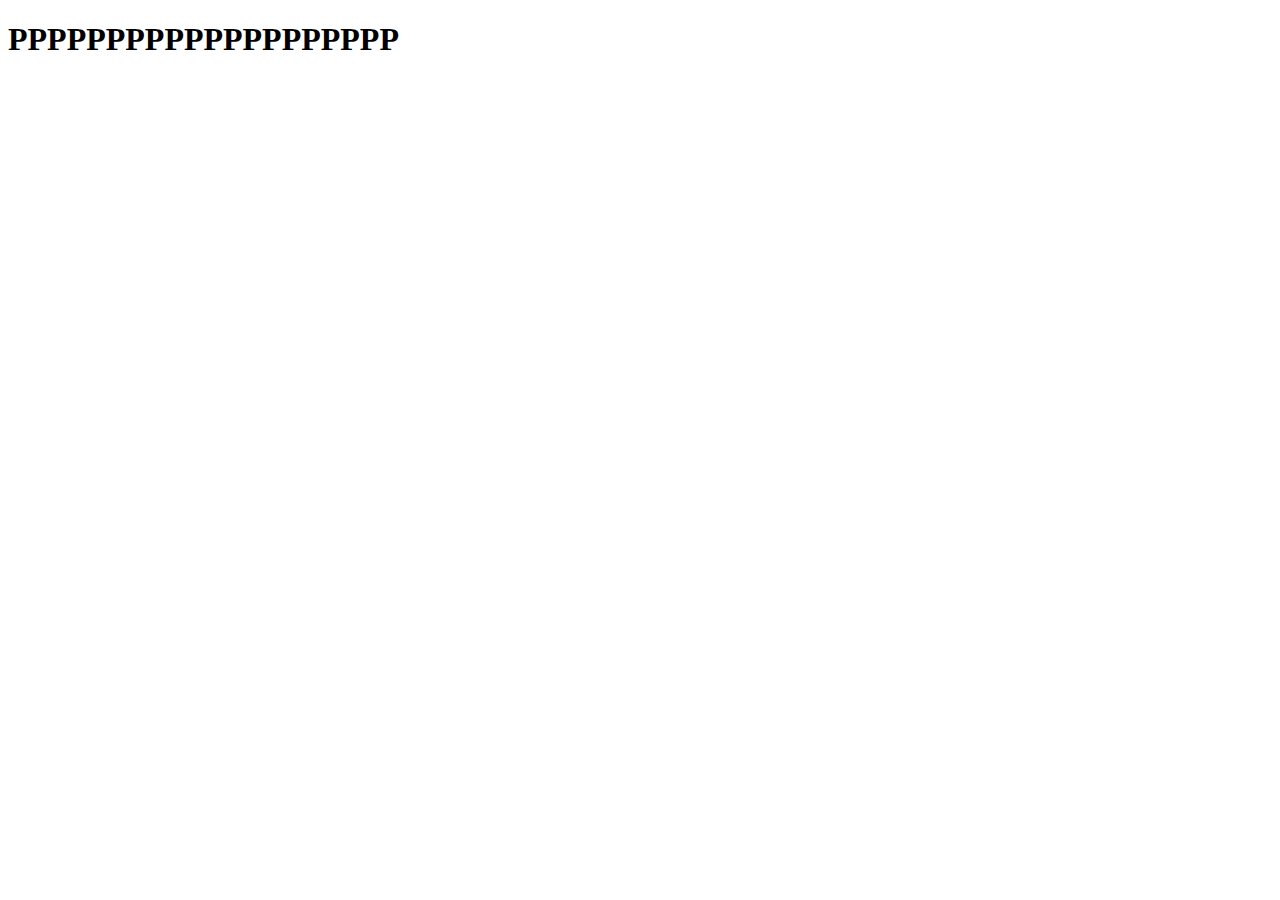
<file: src/main/resources/templates/home.html>
<!DOCTYPE html>
<html lang="en">
<head>
    <meta charset="UTF-8">
    <meta name="viewport" content="width=device-width, initial-scale=1.0">
    <title>Home</title>
</head>
<body>
    <h1>PPPPPPPPPPPPPPPPPPPP</h1>
</body>
</html>
</file>
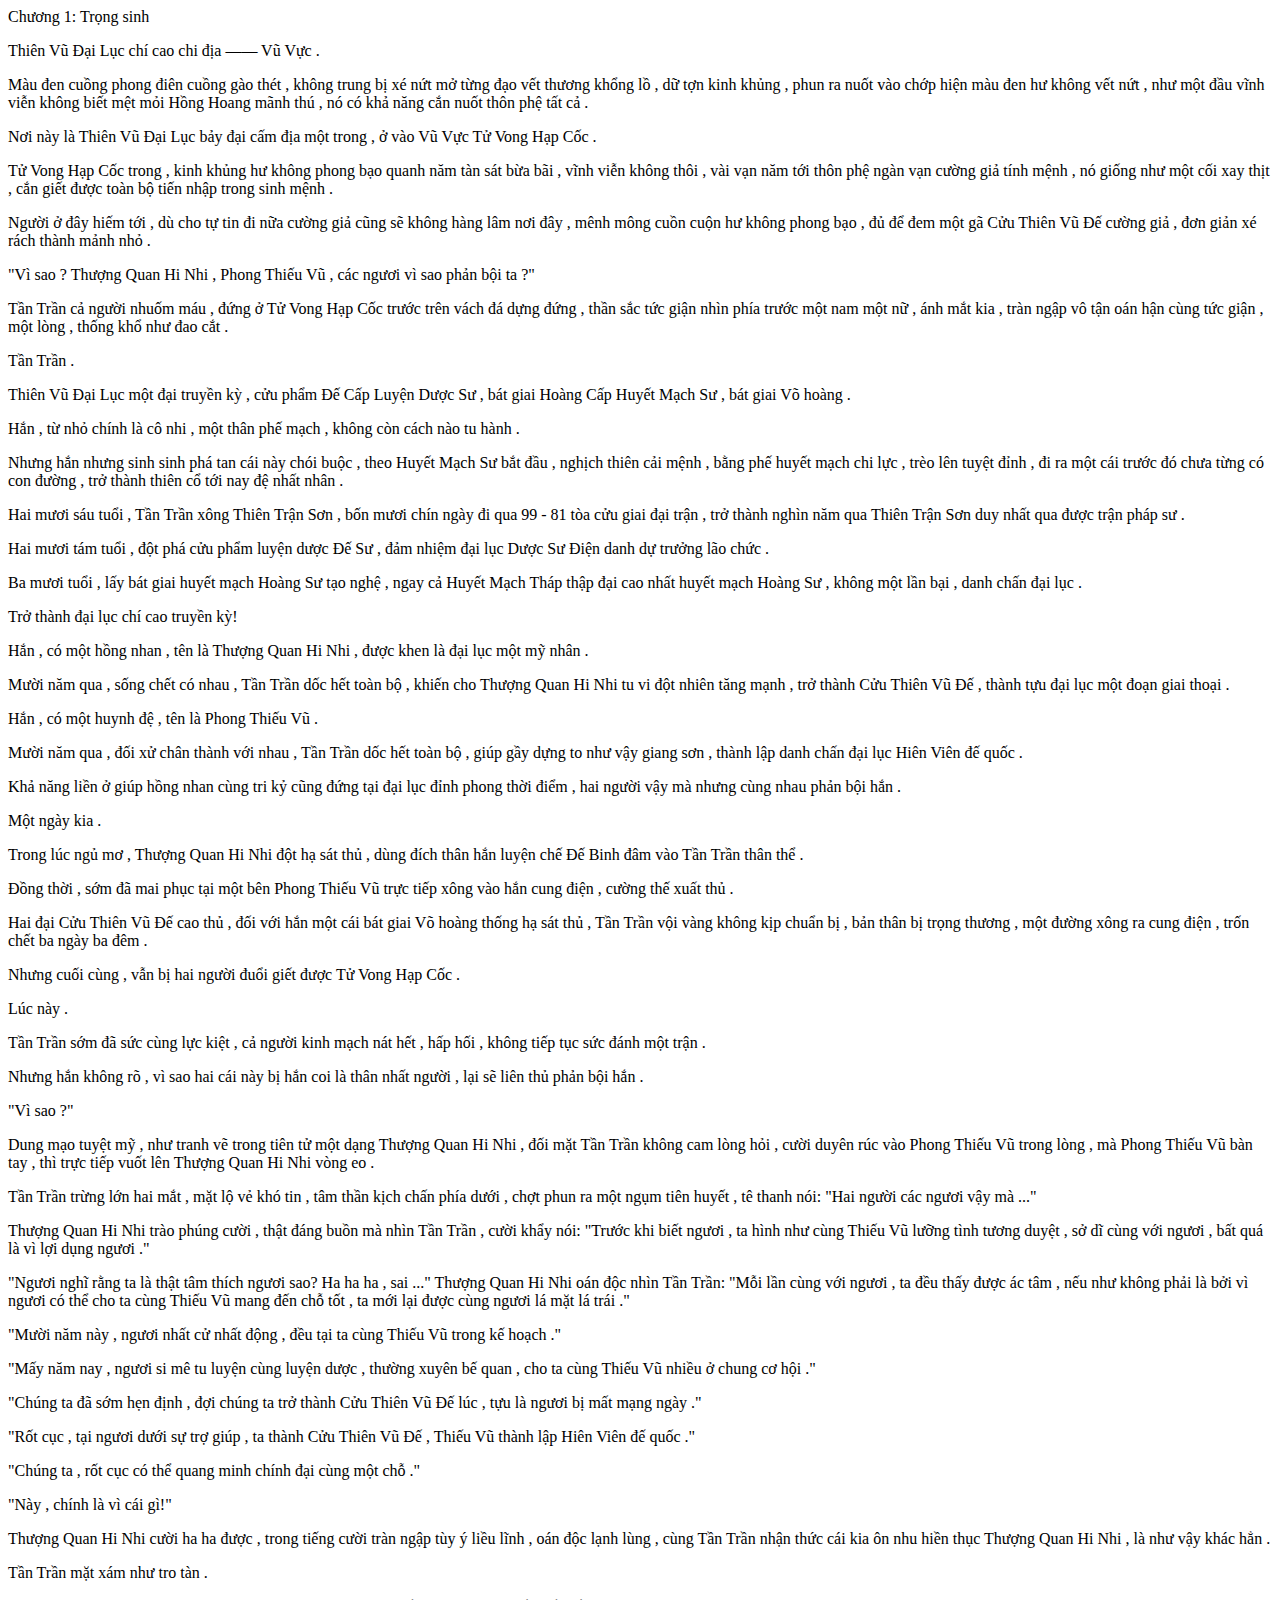
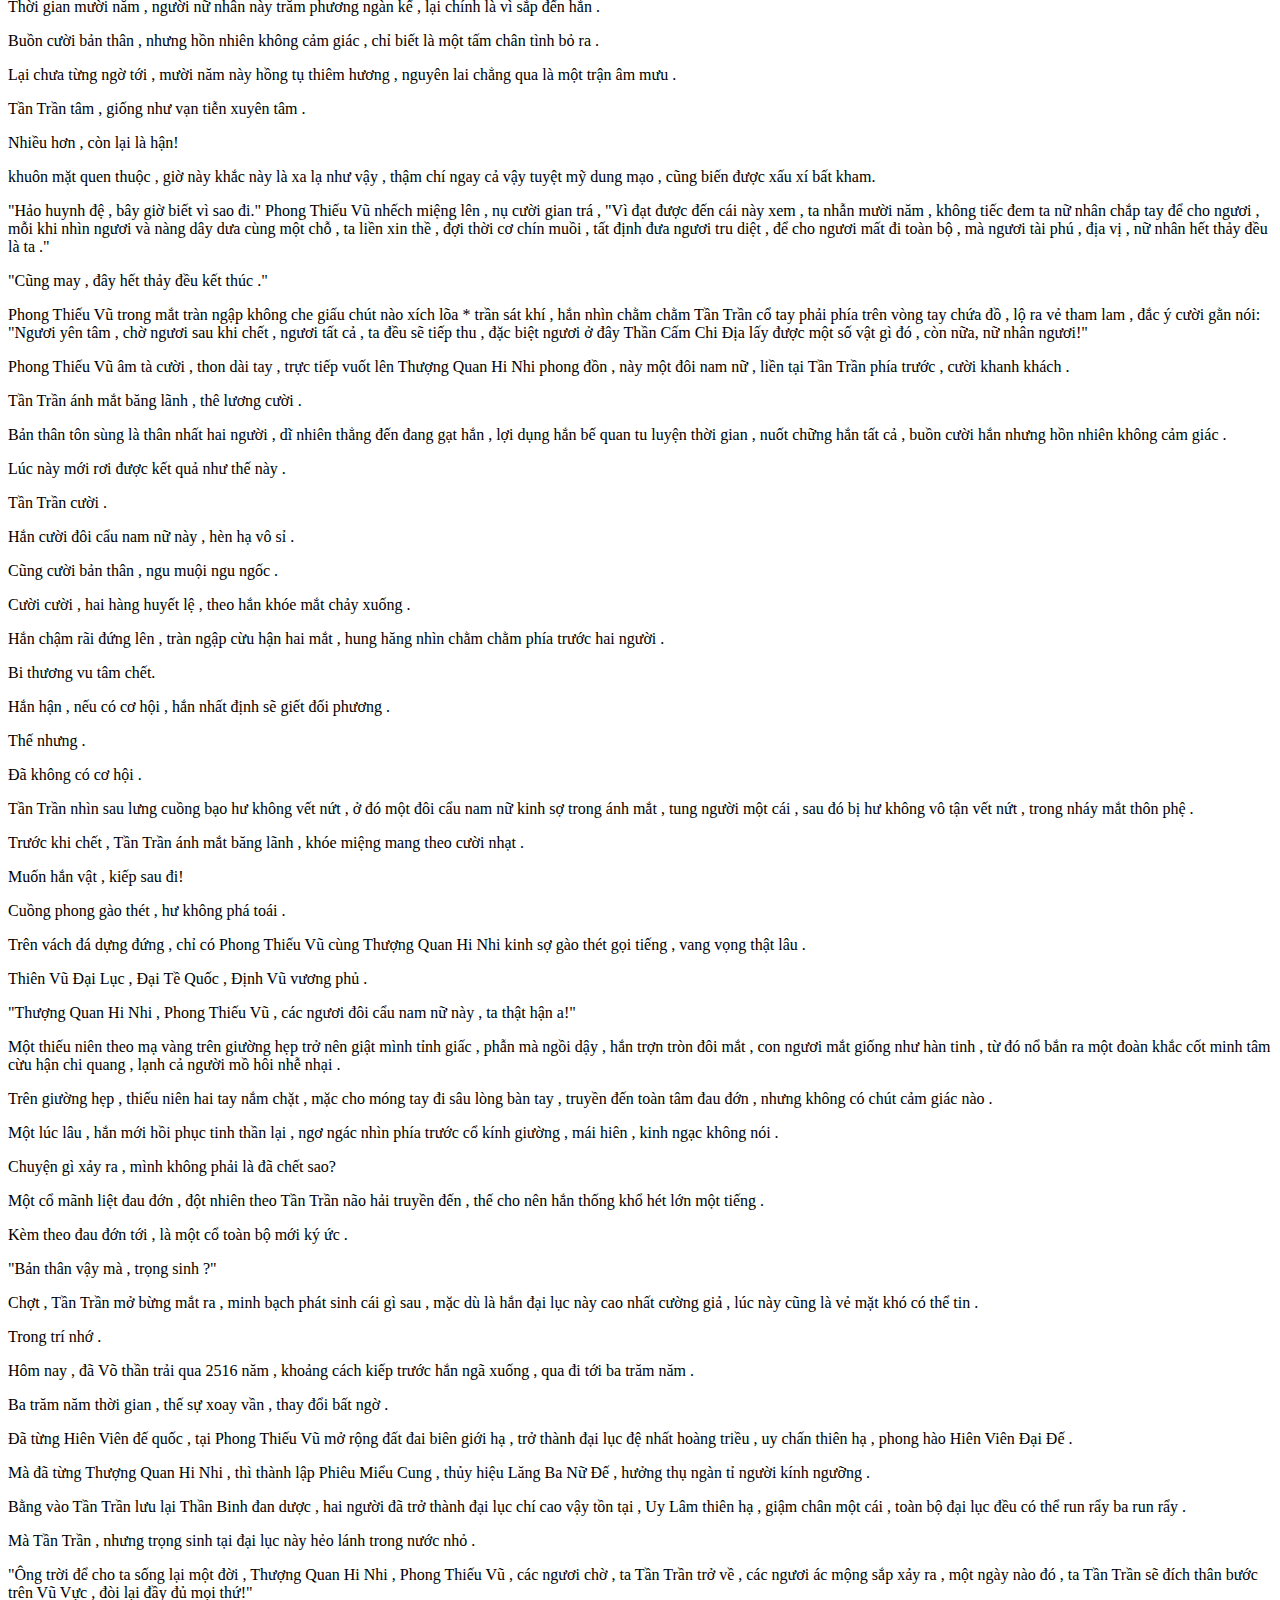
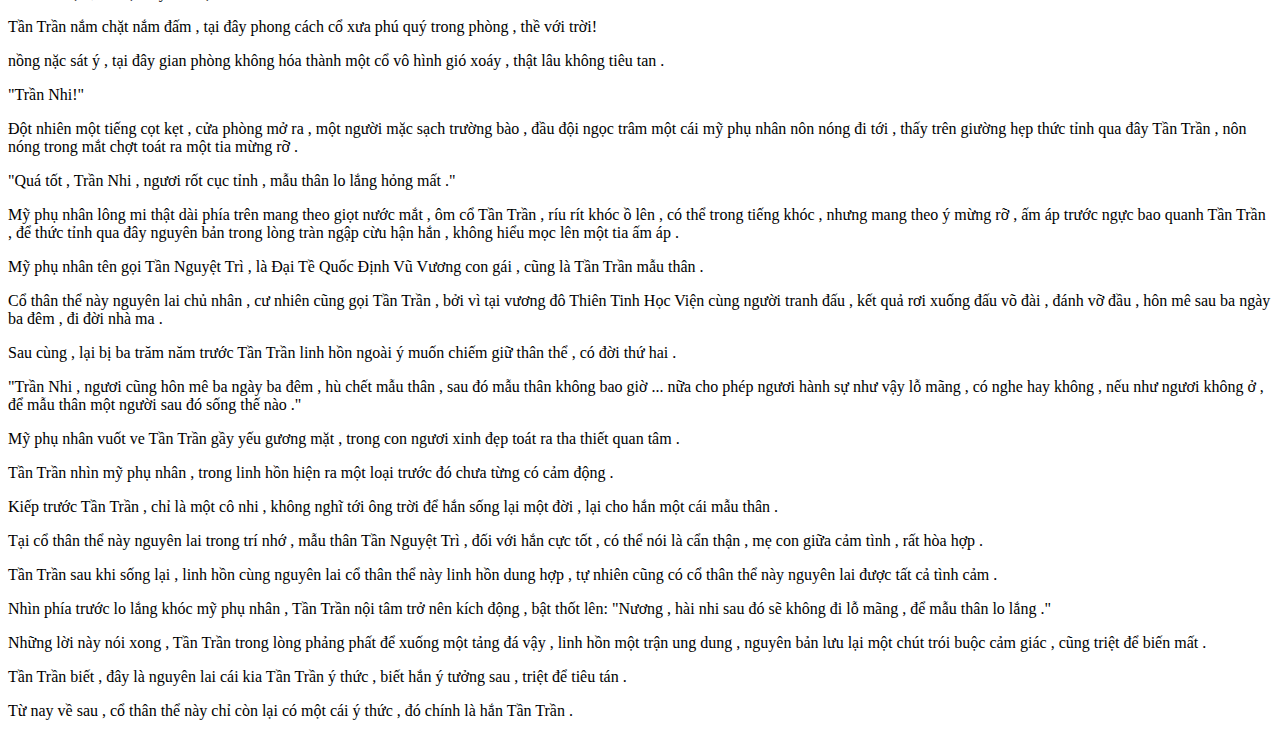
<file: src/main/resources/templates/story/vu-than-chua-te/1.html>
<head><link href='css/style.css'></head><body><a class="chapter-title" title="Vũ Thần Chúa Tể - Chương 1: Trọng sinh"><span class="chapter-text"><span>Chương </span></span>1: Trọng sinh</a>
<p></p>
<p>Thiên Vũ Đại Lục chí cao chi địa —— Vũ Vực .</p>
<p>Màu đen cuồng phong điên cuồng gào thét , không trung bị xé nứt mở từng đạo vết thương khổng lồ , dữ tợn kinh khủng , phun ra nuốt vào chớp hiện màu đen hư không vết nứt , như một đầu vĩnh viễn không biết mệt mỏi Hồng Hoang mãnh thú , nó có khả năng cắn nuốt thôn phệ tất cả .</p>
<p>Nơi này là Thiên Vũ Đại Lục bảy đại cấm địa một trong , ở vào Vũ Vực Tử Vong Hạp Cốc .</p>
<p>Tử Vong Hạp Cốc trong , kinh khủng hư không phong bạo quanh năm tàn sát bừa bãi , vĩnh viễn không thôi , vài vạn năm tới thôn phệ ngàn vạn cường giả tính mệnh , nó giống như một cối xay thịt , cắn giết được toàn bộ tiến nhập trong sinh mệnh .</p>
<p>Người ở đây hiếm tới , dù cho tự tin đi nữa cường giả cũng sẽ không hàng lâm nơi đây , mênh mông cuồn cuộn hư không phong bạo , đủ để đem một gã Cửu Thiên Vũ Đế cường giả , đơn giản xé rách thành mảnh nhỏ .</p>
<p>"Vì sao ? Thượng Quan Hi Nhi , Phong Thiếu Vũ , các ngươi vì sao phản bội ta ?"</p>
<p>Tần Trần cả người nhuốm máu , đứng ở Tử Vong Hạp Cốc trước trên vách đá dựng đứng , thần sắc tức giận nhìn phía trước một nam một nữ , ánh mắt kia , tràn ngập vô tận oán hận cùng tức giận , một lòng , thống khổ như đao cắt .</p>
<p>Tần Trần .</p>
<p>Thiên Vũ Đại Lục một đại truyền kỳ , cửu phẩm Đế Cấp Luyện Dược Sư , bát giai Hoàng Cấp Huyết Mạch Sư , bát giai Võ hoàng .</p>
<p>Hắn , từ nhỏ chính là cô nhi , một thân phế mạch , không còn cách nào tu hành .</p>
<p>Nhưng hắn nhưng sinh sinh phá tan cái này chói buộc , theo Huyết Mạch Sư bắt đầu , nghịch thiên cải mệnh , bằng phế huyết mạch chi lực , trèo lên tuyệt đỉnh , đi ra một cái trước đó chưa từng có con đường , trở thành thiên cổ tới nay đệ nhất nhân .</p>
<p>Hai mươi sáu tuổi , Tần Trần xông Thiên Trận Sơn , bốn mươi chín ngày đi qua 99 - 81 tòa cửu giai đại trận , trở thành nghìn năm qua Thiên Trận Sơn duy nhất qua được trận pháp sư .</p>
<p>Hai mươi tám tuổi , đột phá cửu phẩm luyện dược Đế Sư , đảm nhiệm đại lục Dược Sư Điện danh dự trưởng lão chức .</p>
<p>Ba mươi tuổi , lấy bát giai huyết mạch Hoàng Sư tạo nghệ , ngay cả Huyết Mạch Tháp thập đại cao nhất huyết mạch Hoàng Sư , không một lần bại , danh chấn đại lục .</p>
<p>Trở thành đại lục chí cao truyền kỳ!</p>
<p>Hắn , có một hồng nhan , tên là Thượng Quan Hi Nhi , được khen là đại lục một mỹ nhân .</p>
<p>Mười năm qua , sống chết có nhau , Tần Trần dốc hết toàn bộ , khiến cho Thượng Quan Hi Nhi tu vi đột nhiên tăng mạnh , trở thành Cửu Thiên Vũ Đế , thành tựu đại lục một đoạn giai thoại .</p>
<p>Hắn , có một huynh đệ , tên là Phong Thiếu Vũ .</p>
<p>Mười năm qua , đối xử chân thành với nhau , Tần Trần dốc hết toàn bộ , giúp gầy dựng to như vậy giang sơn , thành lập danh chấn đại lục Hiên Viên đế quốc .</p>
<p>Khả năng liền ở giúp hồng nhan cùng tri kỷ cũng đứng tại đại lục đỉnh phong thời điểm , hai người vậy mà nhưng cùng nhau phản bội hắn .</p>
<p>Một ngày kia .</p>
<p>Trong lúc ngủ mơ , Thượng Quan Hi Nhi đột hạ sát thủ , dùng đích thân hắn luyện chế Đế Binh đâm vào Tần Trần thân thể .</p>
<p>Đồng thời , sớm đã mai phục tại một bên Phong Thiếu Vũ trực tiếp xông vào hắn cung điện , cường thế xuất thủ .</p>
<p>Hai đại Cửu Thiên Vũ Đế cao thủ , đối với hắn một cái bát giai Võ hoàng thống hạ sát thủ , Tần Trần vội vàng không kịp chuẩn bị , bản thân bị trọng thương , một đường xông ra cung điện , trốn chết ba ngày ba đêm .</p>
<p>Nhưng cuối cùng , vẫn bị hai người đuổi giết được Tử Vong Hạp Cốc .</p>
<p>Lúc này .</p>
<p>Tần Trần sớm đã sức cùng lực kiệt , cả người kinh mạch nát hết , hấp hối , không tiếp tục sức đánh một trận .</p>
<p>Nhưng hắn không rõ , vì sao hai cái này bị hắn coi là thân nhất người , lại sẽ liên thủ phản bội hắn .</p>
<p>"Vì sao ?"</p>
<p>Dung mạo tuyệt mỹ , như tranh vẽ trong tiên tử một dạng Thượng Quan Hi Nhi , đối mặt Tần Trần không cam lòng hỏi , cười duyên rúc vào Phong Thiếu Vũ trong lòng , mà Phong Thiếu Vũ bàn tay , thì trực tiếp vuốt lên Thượng Quan Hi Nhi vòng eo .</p>
<p>Tần Trần trừng lớn hai mắt , mặt lộ vẻ khó tin , tâm thần kịch chấn phía dưới , chợt phun ra một ngụm tiên huyết , tê thanh nói: "Hai người các ngươi vậy mà ..."</p>
<p>Thượng Quan Hi Nhi trào phúng cười , thật đáng buồn mà nhìn Tần Trần , cười khẩy nói: "Trước khi biết ngươi , ta hình như cùng Thiếu Vũ lưỡng tình tương duyệt , sở dĩ cùng với ngươi , bất quá là vì lợi dụng ngươi ."</p>
<p>"Ngươi nghĩ rằng ta là thật tâm thích ngươi sao? Ha ha ha , sai ..." Thượng Quan Hi Nhi oán độc nhìn Tần Trần: "Mỗi lần cùng với ngươi , ta đều thấy được ác tâm , nếu như không phải là bởi vì ngươi có thể cho ta cùng Thiếu Vũ mang đến chỗ tốt , ta mới lại được cùng ngươi lá mặt lá trái ."</p>
<p>"Mười năm này , ngươi nhất cử nhất động , đều tại ta cùng Thiếu Vũ trong kế hoạch ."</p>
<p>"Mấy năm nay , ngươi si mê tu luyện cùng luyện dược , thường xuyên bế quan , cho ta cùng Thiếu Vũ nhiều ở chung cơ hội ."</p>
<p>"Chúng ta đã sớm hẹn định , đợi chúng ta trở thành Cửu Thiên Vũ Đế lúc , tựu là ngươi bị mất mạng ngày ."</p>
<p>"Rốt cục , tại ngươi dưới sự trợ giúp , ta thành Cửu Thiên Vũ Đế , Thiếu Vũ thành lập Hiên Viên đế quốc ."</p>
<p>"Chúng ta , rốt cục có thể quang minh chính đại cùng một chỗ ."</p>
<p>"Này , chính là vì cái gì!"</p>
<p>Thượng Quan Hi Nhi cười ha ha được , trong tiếng cười tràn ngập tùy ý liều lĩnh , oán độc lạnh lùng , cùng Tần Trần nhận thức cái kia ôn nhu hiền thục Thượng Quan Hi Nhi , là như vậy khác hẳn .</p>
<p>Tần Trần mặt xám như tro tàn .</p>
<p>Thời gian mười năm , người nữ nhân này trăm phương ngàn kế , lại chính là vì sắp đến hắn .</p>
<p>Buồn cười bản thân , nhưng hồn nhiên không cảm giác , chỉ biết là một tấm chân tình bỏ ra .</p>
<p>Lại chưa từng ngờ tới , mười năm này hồng tụ thiêm hương , nguyên lai chẳng qua là một trận âm mưu .</p>
<p>Tần Trần tâm , giống như vạn tiễn xuyên tâm .</p>
<p>Nhiều hơn , còn lại là hận!</p>
<p>khuôn mặt quen thuộc , giờ này khắc này là xa lạ như vậy , thậm chí ngay cả vậy tuyệt mỹ dung mạo , cũng biến được xấu xí bất kham.</p>
<p>"Hảo huynh đệ , bây giờ biết vì sao đi." Phong Thiếu Vũ nhếch miệng lên , nụ cười gian trá , "Vì đạt được đến cái này xem , ta nhẫn mười năm , không tiếc đem ta nữ nhân chắp tay để cho ngươi , mỗi khi nhìn ngươi và nàng dây dưa cùng một chỗ , ta liền xin thề , đợi thời cơ chín muồi , tất định đưa ngươi tru diệt , để cho ngươi mất đi toàn bộ , mà ngươi tài phú , địa vị , nữ nhân hết thảy đều là ta ."</p>
<p>"Cũng may , đây hết thảy đều kết thúc ."</p>
<p>Phong Thiếu Vũ trong mắt tràn ngập không che giấu chút nào xích lõa * trần sát khí , hắn nhìn chằm chằm Tần Trần cổ tay phải phía trên vòng tay chứa đồ , lộ ra vẻ tham lam , đắc ý cười gằn nói: "Ngươi yên tâm , chờ ngươi sau khi chết , ngươi tất cả , ta đều sẽ tiếp thu , đặc biệt ngươi ở đây Thần Cấm Chi Địa lấy được một số vật gì đó , còn nữa, nữ nhân ngươi!"</p>
<p>Phong Thiếu Vũ âm tà cười , thon dài tay , trực tiếp vuốt lên Thượng Quan Hi Nhi phong đồn , này một đôi nam nữ , liền tại Tần Trần phía trước , cười khanh khách .</p>
<p>Tần Trần ánh mắt băng lãnh , thê lương cười .</p>
<p>Bản thân tôn sùng là thân nhất hai người , dĩ nhiên thẳng đến đang gạt hắn , lợi dụng hắn bế quan tu luyện thời gian , nuốt chững hắn tất cả , buồn cười hắn nhưng hồn nhiên không cảm giác .</p>
<p>Lúc này mới rơi được kết quả như thế này .</p>
<p>Tần Trần cười .</p>
<p>Hắn cười đôi cẩu nam nữ này , hèn hạ vô sỉ .</p>
<p>Cũng cười bản thân , ngu muội ngu ngốc .</p>
<p>Cười cười , hai hàng huyết lệ , theo hắn khóe mắt chảy xuống .</p>
<p>Hắn chậm rãi đứng lên , tràn ngập cừu hận hai mắt , hung hăng nhìn chằm chằm phía trước hai người .</p>
<p>Bi thương vu tâm chết.</p>
<p>Hắn hận , nếu có cơ hội , hắn nhất định sẽ giết đối phương .</p>
<p>Thế nhưng .</p>
<p>Đã không có cơ hội .</p>
<p>Tần Trần nhìn sau lưng cuồng bạo hư không vết nứt , ở đó một đôi cẩu nam nữ kinh sợ trong ánh mắt , tung người một cái , sau đó bị hư không vô tận vết nứt , trong nháy mắt thôn phệ .</p>
<p>Trước khi chết , Tần Trần ánh mắt băng lãnh , khóe miệng mang theo cười nhạt .</p>
<p>Muốn hắn vật , kiếp sau đi!</p>
<p>Cuồng phong gào thét , hư không phá toái .</p>
<p>Trên vách đá dựng đứng , chỉ có Phong Thiếu Vũ cùng Thượng Quan Hi Nhi kinh sợ gào thét gọi tiếng , vang vọng thật lâu .</p>
<p>Thiên Vũ Đại Lục , Đại Tề Quốc , Định Vũ vương phủ .</p>
<p>"Thượng Quan Hi Nhi , Phong Thiếu Vũ , các ngươi đôi cẩu nam nữ này , ta thật hận a!"</p>
<p>Một thiếu niên theo mạ vàng trên giường hẹp trở nên giật mình tỉnh giấc , phẫn mà ngồi dậy , hắn trợn tròn đôi mắt , con ngươi mắt giống như hàn tinh , từ đó nổ bắn ra một đoàn khắc cốt minh tâm cừu hận chi quang , lạnh cả người mồ hôi nhễ nhại .</p>
<p>Trên giường hẹp , thiếu niên hai tay nắm chặt , mặc cho móng tay đi sâu lòng bàn tay , truyền đến toàn tâm đau đớn , nhưng không có chút cảm giác nào .</p>
<p>Một lúc lâu , hắn mới hồi phục tinh thần lại , ngơ ngác nhìn phía trước cổ kính giường , mái hiên , kinh ngạc không nói .</p>
<p>Chuyện gì xảy ra , mình không phải là đã chết sao?</p>
<p>Một cổ mãnh liệt đau đớn , đột nhiên theo Tần Trần não hải truyền đến , thế cho nên hắn thống khổ hét lớn một tiếng .</p>
<p>Kèm theo đau đớn tới , là một cổ toàn bộ mới ký ức .</p>
<p>"Bản thân vậy mà , trọng sinh ?"</p>
<p>Chợt , Tần Trần mở bừng mắt ra , minh bạch phát sinh cái gì sau , mặc dù là hắn đại lục này cao nhất cường giả , lúc này cũng là vẻ mặt khó có thể tin .</p>
<p>Trong trí nhớ .</p>
<p>Hôm nay , đã Võ thần trải qua 2516 năm , khoảng cách kiếp trước hắn ngã xuống , qua đi tới ba trăm năm .</p>
<p>Ba trăm năm thời gian , thế sự xoay vần , thay đổi bất ngờ .</p>
<p>Đã từng Hiên Viên đế quốc , tại Phong Thiếu Vũ mở rộng đất đai biên giới hạ , trở thành đại lục đệ nhất hoàng triều , uy chấn thiên hạ , phong hào Hiên Viên Đại Đế .</p>
<p>Mà đã từng Thượng Quan Hi Nhi , thì thành lập Phiêu Miểu Cung , thủy hiệu Lăng Ba Nữ Đế , hưởng thụ ngàn tỉ người kính ngưỡng .</p>
<p>Bằng vào Tần Trần lưu lại Thần Binh đan dược , hai người đã trở thành đại lục chí cao vậy tồn tại , Uy Lâm thiên hạ , giậm chân một cái , toàn bộ đại lục đều có thể run rẩy ba run rẩy .</p>
<p>Mà Tần Trần , nhưng trọng sinh tại đại lục này hẻo lánh trong nước nhỏ .</p>
<p>"Ông trời để cho ta sống lại một đời , Thượng Quan Hi Nhi , Phong Thiếu Vũ , các ngươi chờ , ta Tần Trần trở về , các ngươi ác mộng sắp xảy ra , một ngày nào đó , ta Tần Trần sẽ đích thân bước trên Vũ Vực , đòi lại đầy đủ mọi thứ!"</p>
<p>Tần Trần nắm chặt nắm đấm , tại đây phong cách cổ xưa phú quý trong phòng , thề với trời!</p>
<p>nồng nặc sát ý , tại đây gian phòng không hóa thành một cổ vô hình gió xoáy , thật lâu không tiêu tan .</p>
<p>"Trần Nhi!"</p>
<p>Đột nhiên một tiếng cọt kẹt , cửa phòng mở ra , một người mặc sạch trường bào , đầu đội ngọc trâm một cái mỹ phụ nhân nôn nóng đi tới , thấy trên giường hẹp thức tỉnh qua đây Tần Trần , nôn nóng trong mắt chợt toát ra một tia mừng rỡ .</p>
<p>"Quá tốt , Trần Nhi , ngươi rốt cục tỉnh , mẫu thân lo lắng hỏng mất ."</p>
<p>Mỹ phụ nhân lông mi thật dài phía trên mang theo giọt nước mắt , ôm cổ Tần Trần , ríu rít khóc ồ lên , có thể trong tiếng khóc , nhưng mang theo ý mừng rỡ , ấm áp trước ngực bao quanh Tần Trần , để thức tỉnh qua đây nguyên bản trong lòng tràn ngập cừu hận hắn , không hiểu mọc lên một tia ấm áp .</p>
<p>Mỹ phụ nhân tên gọi Tần Nguyệt Trì , là Đại Tề Quốc Định Vũ Vương con gái , cũng là Tần Trần mẫu thân .</p>
<p>Cổ thân thể này nguyên lai chủ nhân , cư nhiên cũng gọi Tần Trần , bởi vì tại vương đô Thiên Tinh Học Viện cùng người tranh đấu , kết quả rơi xuống đấu võ đài , đánh vỡ đầu , hôn mê sau ba ngày ba đêm , đi đời nhà ma .</p>
<p>Sau cùng , lại bị ba trăm năm trước Tần Trần linh hồn ngoài ý muốn chiếm giữ thân thể , có đời thứ hai .</p>
<p>"Trần Nhi , ngươi cũng hôn mê ba ngày ba đêm , hù chết mẫu thân , sau đó mẫu thân không bao giờ ... nữa cho phép ngươi hành sự như vậy lỗ mãng , có nghe hay không , nếu như ngươi không ở , để mẫu thân một người sau đó sống thế nào ."</p>
<p>Mỹ phụ nhân vuốt ve Tần Trần gầy yếu gương mặt , trong con ngươi xinh đẹp toát ra tha thiết quan tâm .</p>
<p>Tần Trần nhìn mỹ phụ nhân , trong linh hồn hiện ra một loại trước đó chưa từng có cảm động .</p>
<p>Kiếp trước Tần Trần , chỉ là một cô nhi , không nghĩ tới ông trời để hắn sống lại một đời , lại cho hắn một cái mẫu thân .</p>
<p>Tại cổ thân thể này nguyên lai trong trí nhớ , mẫu thân Tần Nguyệt Trì , đối với hắn cực tốt , có thể nói là cẩn thận , mẹ con giữa cảm tình , rất hòa hợp .</p>
<p>Tần Trần sau khi sống lại , linh hồn cùng nguyên lai cổ thân thể này linh hồn dung hợp , tự nhiên cũng có cổ thân thể này nguyên lai được tất cả tình cảm .</p>
<p>Nhìn phía trước lo lắng khóc mỹ phụ nhân , Tần Trần nội tâm trở nên kích động , bật thốt lên: "Nương , hài nhi sau đó sẽ không đi lỗ mãng , để mẫu thân lo lắng ."</p>
<p>Những lời này nói xong , Tần Trần trong lòng phảng phất để xuống một tảng đá vậy , linh hồn một trận ung dung , nguyên bản lưu lại một chút trói buộc cảm giác , cũng triệt để biến mất .</p>
<p>Tần Trần biết , đây là nguyên lai cái kia Tần Trần ý thức , biết hắn ý tưởng sau , triệt để tiêu tán .</p>
<p>Từ nay về sau , cổ thân thể này chỉ còn lại có một cái ý thức , đó chính là hắn Tần Trần .</p>
<p></p></body>
</file>
